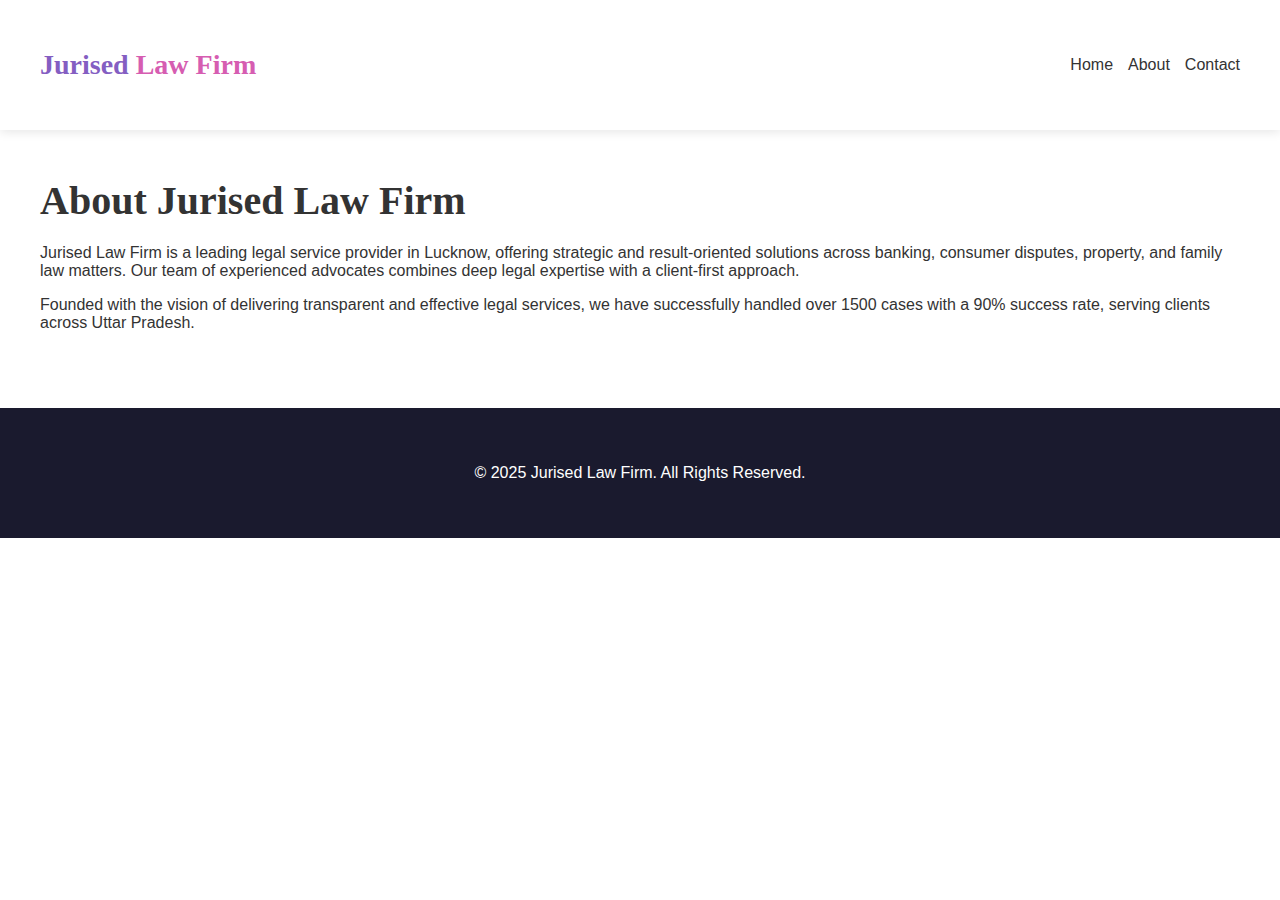
<file: about.html>
<!DOCTYPE html>
<html lang="en">
<head>
    <meta charset="UTF-8">
    <meta name="viewport" content="width=device-width, initial-scale=1.0">
    <title>About Us | Jurised Law Firm</title>
    <link rel="stylesheet" href="styles.css">
</head>
<body>
    <header>
        <div class="container header-content">
            <div class="logo">Jurised <span>Law Firm</span></div>
            <nav>
                <ul>
                    <li><a href="index.html">Home</a></li>
                    <li><a href="about.html">About</a></li>
                    <li><a href="contact.html">Contact</a></li>
                </ul>
            </nav>
        </div>
    </header>
    <main class="container">
        <h1>About Jurised Law Firm</h1>
        <p>Jurised Law Firm is a leading legal service provider in Lucknow, offering strategic and result-oriented solutions across banking, consumer disputes, property, and family law matters. Our team of experienced advocates combines deep legal expertise with a client-first approach.</p>
        <p>Founded with the vision of delivering transparent and effective legal services, we have successfully handled over 1500 cases with a 90% success rate, serving clients across Uttar Pradesh.</p>
    </main>
    <footer>
        <div class="container">
            <p>&copy; 2025 Jurised Law Firm. All Rights Reserved.</p>
        </div>
    </footer>
</body>
</html>
</file>
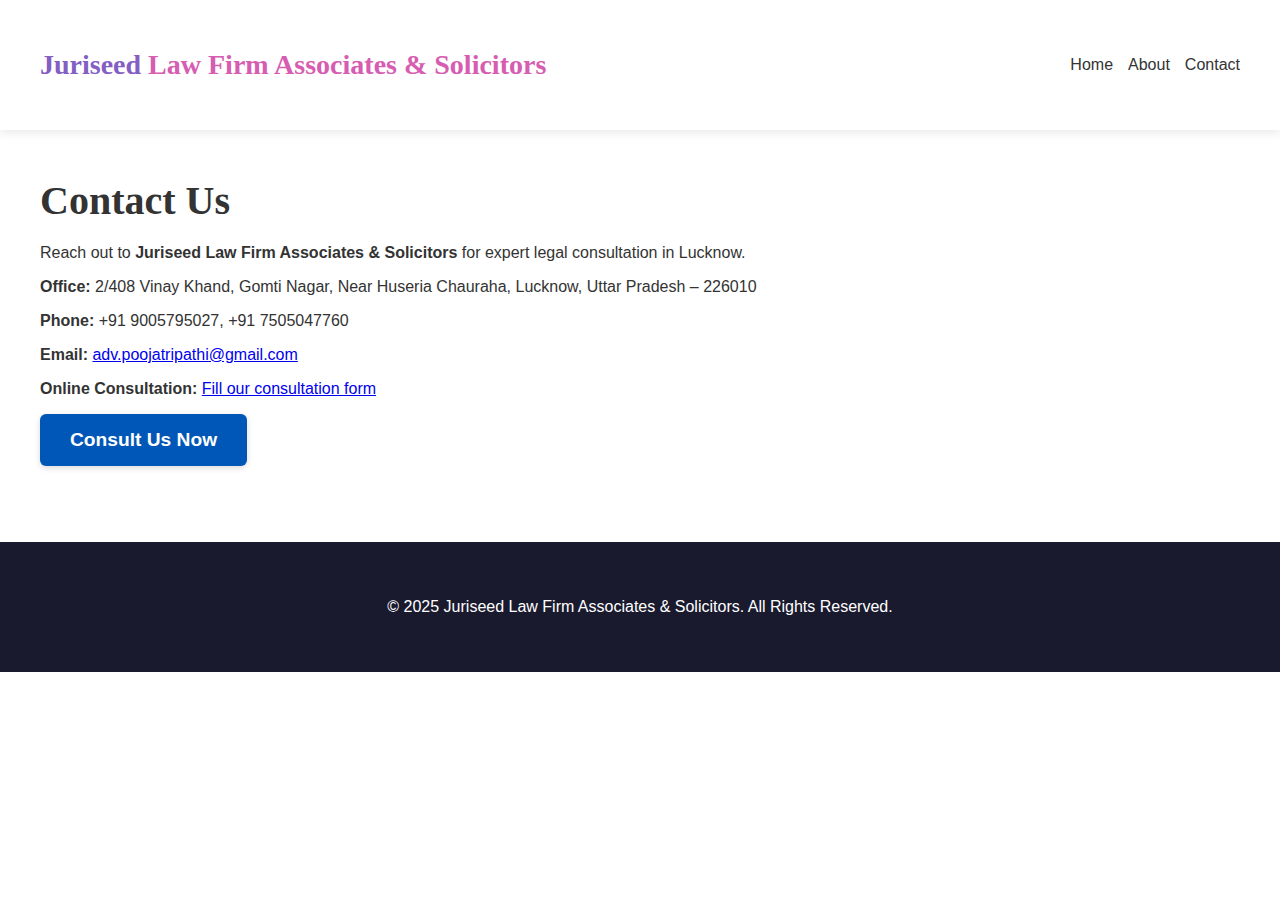
<file: contact.html>
<!DOCTYPE html>
<html lang="en">
<head>
    <meta charset="UTF-8">
    <meta name="viewport" content="width=device-width, initial-scale=1.0">
    <title>Contact | Juriseed Law Firm Associates & Solicitors</title>
    <link rel="stylesheet" href="styles.css">
</head>
<body>
    <header>
        <div class="container header-content">
            <div class="logo">Juriseed <span>Law Firm Associates &amp; Solicitors</span></div>
            <nav>
                <ul>
                    <li><a href="index.html">Home</a></li>
                    <li><a href="about.html">About</a></li>
                    <li><a href="contact.html">Contact</a></li>
                </ul>
            </nav>
        </div>
    </header>
    <main class="container">
        <h1>Contact Us</h1>
        <p>Reach out to <strong>Juriseed Law Firm Associates &amp; Solicitors</strong> for expert legal consultation in Lucknow.</p>
        <p><strong>Office:</strong> 2/408 Vinay Khand, Gomti Nagar, Near Huseria Chauraha, Lucknow, Uttar Pradesh &ndash; 226010</p>
        <p><strong>Phone:</strong> +91 9005795027, +91 7505047760</p>
        <p><strong>Email:</strong> <a href="mailto:adv.poojatripathi@gmail.com">adv.poojatripathi@gmail.com</a></p>
        <!-- JotForm Link -->
        <p><strong>Online Consultation:</strong> <a href="https://agent.jotform.com/0197c97079417c31809ff5cb68af641bc167" target="_blank">Fill our consultation form</a></p>

        <!-- CTA Button for JotForm -->
        <p>
          <a href="https://agent.jotform.com/0197c97079417c31809ff5cb68af641bc167" target="_blank" style="display:inline-block; padding:15px 30px; background:#0057b8; color:#fff; font-size:1.2em; font-weight:bold; border-radius:6px; text-decoration:none; box-shadow:0 2px 6px rgba(0,0,0,0.15); transition:background 0.2s;">
            Consult Us Now
          </a>
        </p>
    </main>

    <!-- JotForm AI Bot Embed -->
    <script src="https://cdn.jotfor.ms/agent/embedjs/0197c97079417c31809ff5cb68af641bc167/embed.js?skipWelcome=1&maximizable=1"></script>

    <footer>
        <div class="container">
            <p>&copy; 2025 Juriseed Law Firm Associates &amp; Solicitors. All Rights Reserved.</p>
        </div>
    </footer>
</body>
</html>
</file>
<file: styles.css>
body {
    font-family: 'Montserrat', sans-serif;
    margin: 0;
    padding: 0;
    background-color: #ffffff;
    color: #333333;
}
.container {
    max-width: 1200px;
    margin: 0 auto;
    padding: 20px;
}
header {
    background: rgba(255, 255, 255, 0.95);
    padding: 20px 0;
    box-shadow: 0 2px 10px rgba(0,0,0,0.1);
}
.header-content {
    display: flex;
    justify-content: space-between;
    align-items: center;
}
.logo {
    font-family: 'Playfair Display', serif;
    font-weight: 700;
    font-size: 28px;
    color: #845EC2;
}
.logo span {
    color: #D65DB1;
}
nav ul {
    list-style: none;
    display: flex;
    gap: 15px;
    padding: 0;
}
nav ul li a {
    text-decoration: none;
    color: #333;
    font-weight: 500;
}
main h1 {
    font-family: 'Playfair Display', serif;
    font-size: 2.5rem;
    margin-bottom: 20px;
}
footer {
    background: #1A1A2E;
    color: #ffffff;
    text-align: center;
    padding: 20px 0;
    margin-top: 40px;
}
</file>
